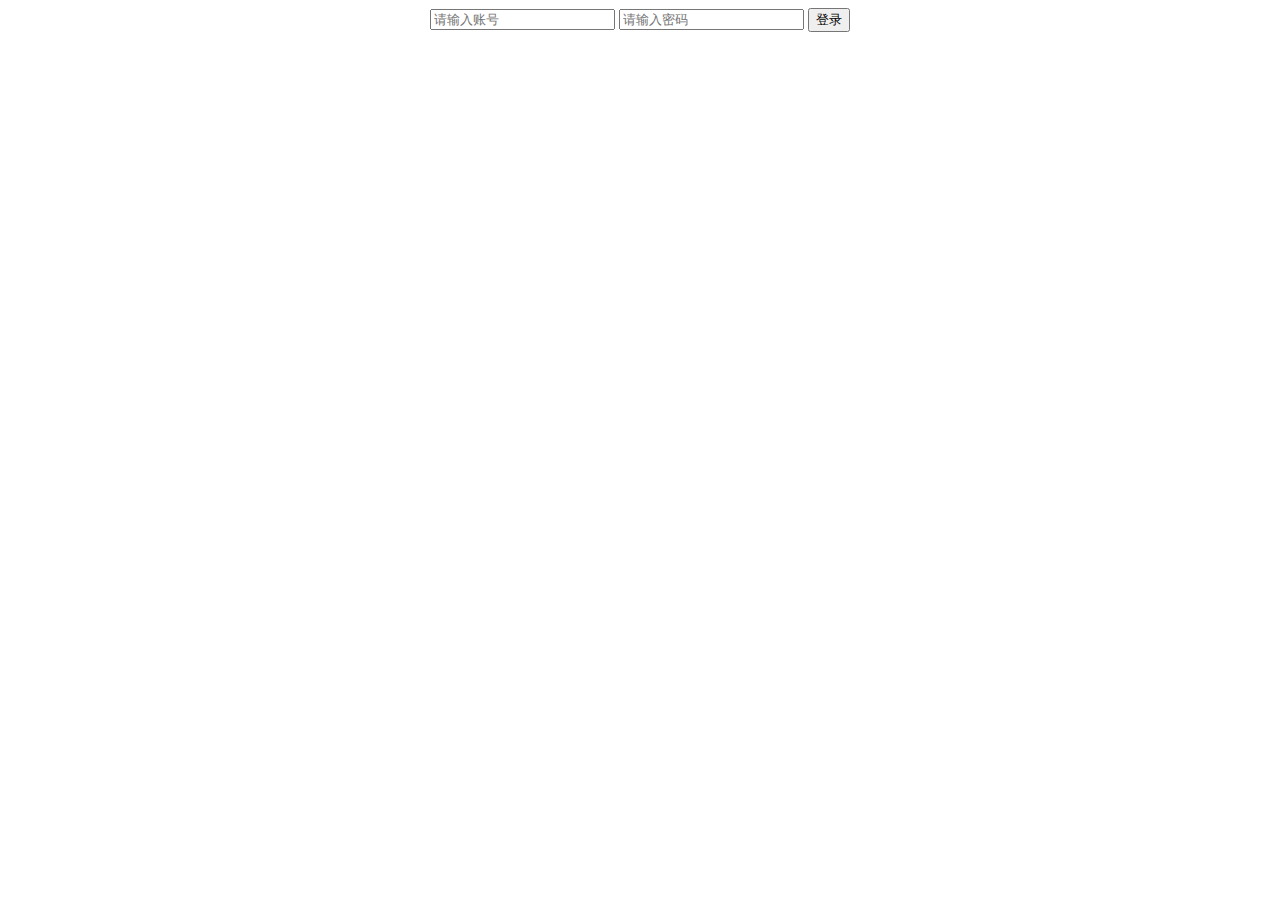
<file: src/main/resources/static/login.html>
<!DOCTYPE html>
<html>
<head>

<meta charset="UTF-8">
<title>登录</title>
</head>
<body>
    <div id="login" align="center">
        <div class="col-md-1 col-sm-4">
            <div class="newsletter-form">
                <input type="text" placeholder="请输入账号">
                <input type="text" placeholder="请输入密码">
                <input type="submit" value="登录">
            </div>
        </div>
    </div>
</body>
</html>
</file>
